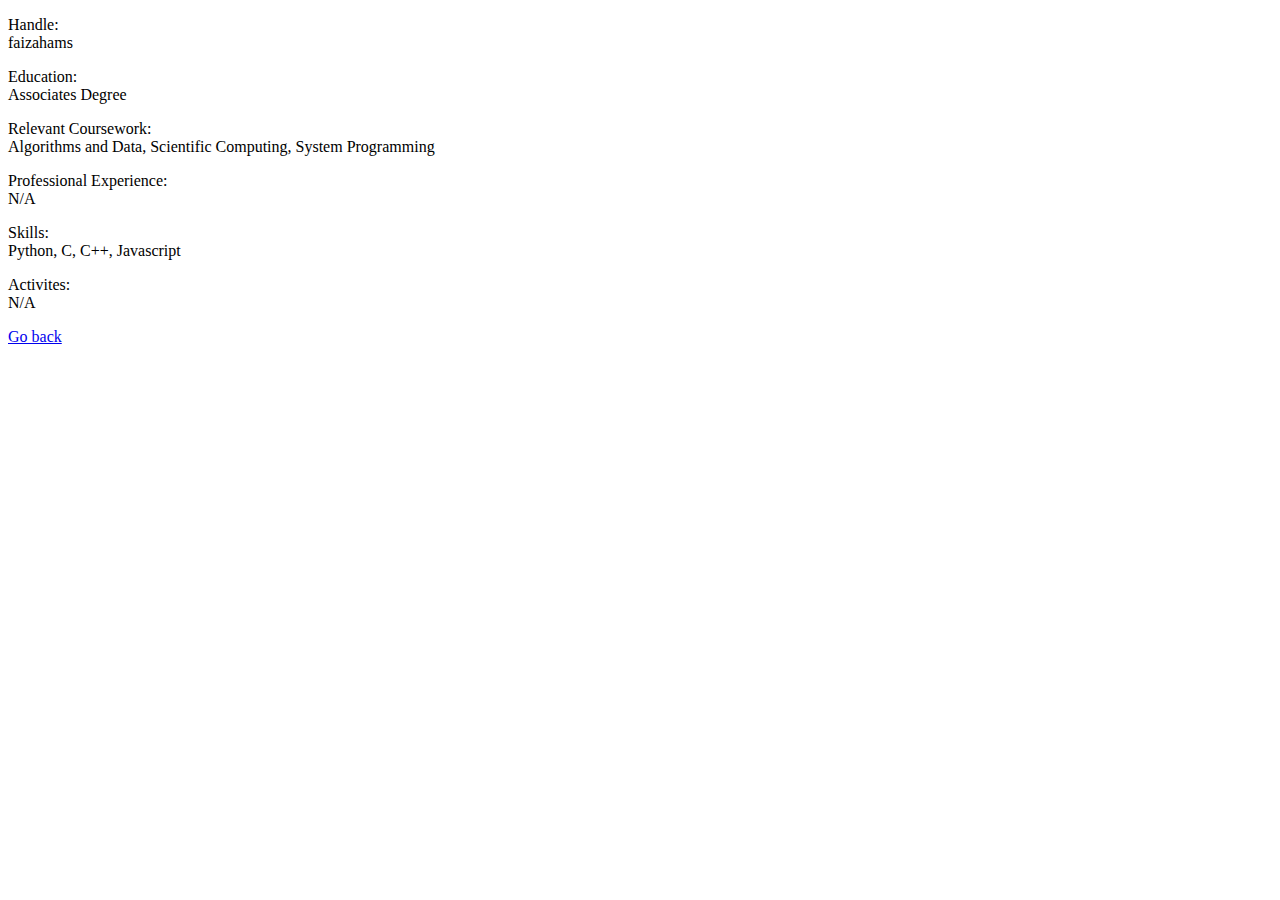
<file: resume.html>
<!DOCTYPE html>
<html>
<head>
<title>My Resume</title>
</head>
<body>
<p><section>Handle:</section> <info>faizahams</info></p>
<p><section>Education:</section> <info>Associates Degree</info></p>
<p><section>Relevant Coursework:</section> <info>Algorithms and Data, Scientific Computing, System Programming</info></p>
<p><section>Professional Experience:</section> <info>N/A</info></p>
<p><section>Skills:</section> <info>Python, C, C++, Javascript</info></p>
<p><section>Activites:</section> <info>N/A</info></p>
</body>
<back><a href="/index">Go back</a></back>
</html>
</file>
